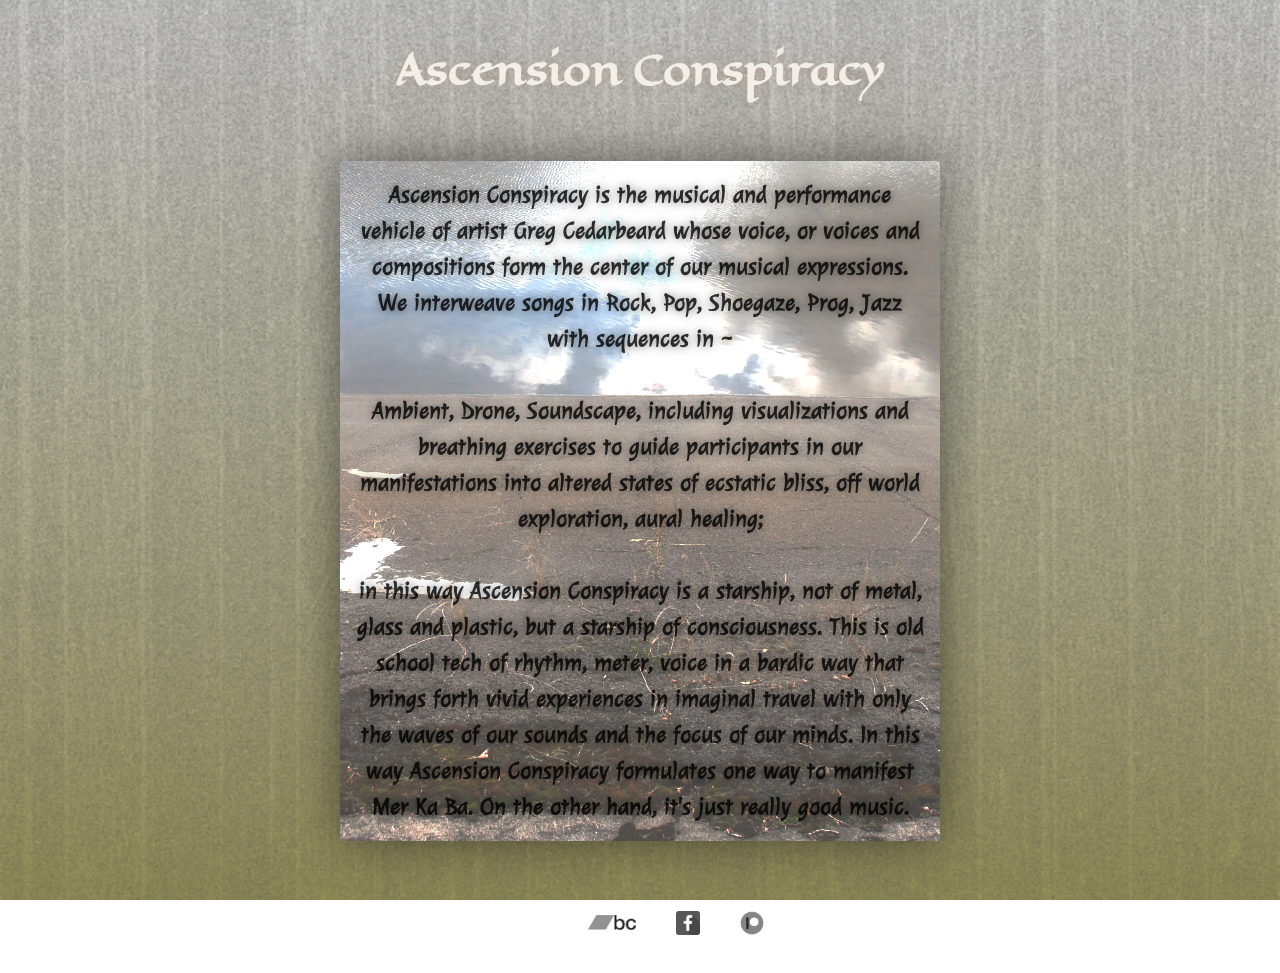
<file: index.html>
<html lang="en">

<head>
  <meta charset="UTF-8">
  <meta name="viewport" content="width=device-width, initial-scale=1.0">
  <meta http-equiv="X-UA-Compatible" content="ie=edge">
  <title>Ascension Conspiracy</title>
  <meta name="description" content="Ascension Conspiracy is the musical and performance vehicle of artist Greg Cedarbeard whose voice, or voices and compositions form the center of our musical expressions.">
  <link rel="stylesheet" href="style.css">
  <style>
  </style>

</head>

<body>
  <header>
    <h1>Ascension Conspiracy</h1>

  </header>

  <article class="maintext" style="">
    <h3>Ascension Conspiracy is the musical and performance vehicle of artist Greg Cedarbeard whose voice, or voices and compositions form the center of our musical expressions. We interweave songs in Rock, Pop, Shoegaze, Prog, Jazz with sequences
      in ~ <br> <br>Ambient, Drone, Soundscape, including visualizations and breathing exercises to guide participants in our manifestations into altered states of ecstatic bliss, off world exploration, aural healing; <br> <br>in this way Ascension
      Conspiracy is a
      starship, not of metal, glass and plastic, but a starship of consciousness. This is old school tech of rhythm, meter, voice in a bardic way that brings forth vivid experiences in imaginal travel with only the waves of our sounds and the focus
      of our minds. In this way Ascension Conspiracy formulates one way to manifest Mer Ka Ba. On the other hand, it's just really good music.</h3>
  </article>


  <footer>
    <div style="" class="bot-ref"><a href="mailto:singedelart@gmail.com">
        <img class="icon" src="mail.png" style="margin:auto 20px;width:32px" alt="Contact"> </a></div>
    <div style="" class="bot-ref"><a href="https://ascensionconspiracy1.bandcamp.com/">
        <img class="icon" src="bandcamp.png" style="margin:auto 20px;width:48px" alt="Bandcamp"> </a></div>
    <div style="" class="bot-ref"><a href="https://www.facebook.com/ascensionconspiracy/">
        <img class="icon" src="facebook.png" style="margin:auto 20px;width:24px" alt="Facebook"> </a></div>
    <div style="" class="bot-ref"><a href="https://patreon.com/ascensionconspiracy/">
        <img class="icon" src="patreon.png" style="margin:auto 20px;width:24px" alt="Patreon"> </a></div>

  </footer>





</body>

</html>
</file>
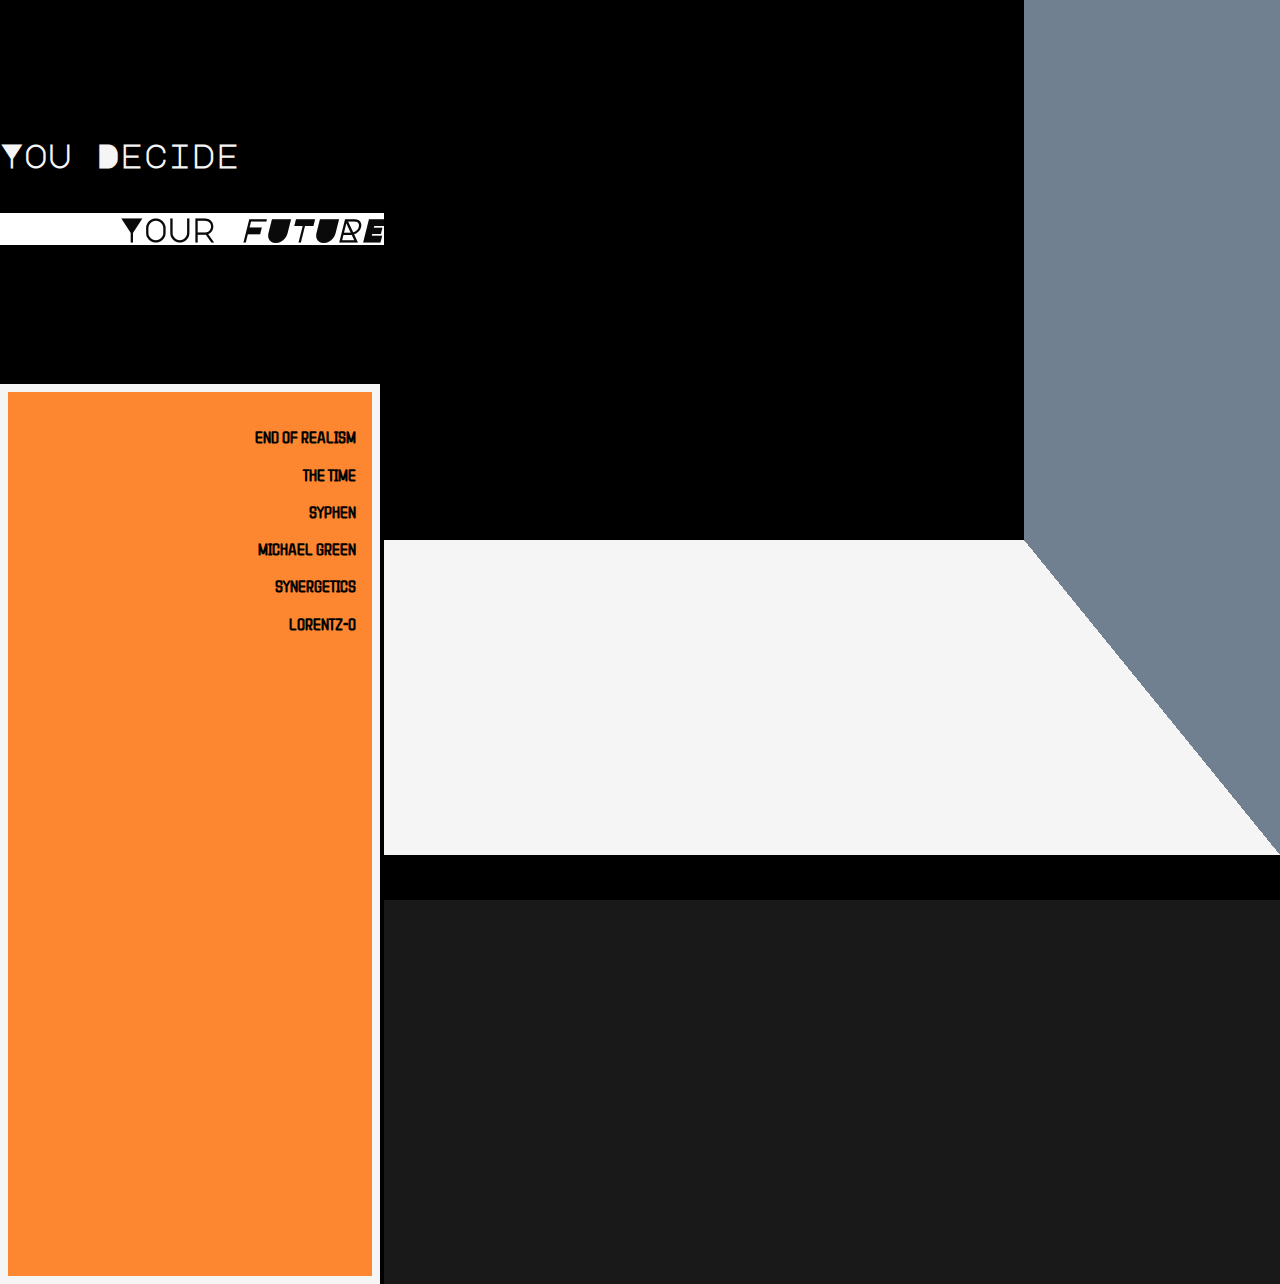
<file: VUE/index.html>
<!DOCTYPE html>
<html lang="en">

<head>
  <meta charset="UTF-8">
  <meta name="viewport" content="width=device-width, initial-scale=1.0">
  <meta http-equiv="X-UA-Compatible" content="ie=edge">
  <title>Document</title>
  <link href="https://fonts.googleapis.com/css?family=Major+Mono+Display|ZCOOL+QingKe+HuangYou" rel="stylesheet">
  <style>
    h1,
    h2,
    h3 {
      font-family: 'Major Mono Display', monospace;
    }

    h4,
    p {
      font-family: 'ZCOOL QingKe HuangYou', cursive;
    }

    .white {
      color: whitesmoke;
      background-color: inherit;
    }

    .inverted {
      filter: invert(1);
    }

    .reversed {
      text-align: right;
    }

    .centered {
      text-align: center;
    }

    body {
      display: flex;
      flex-flow: column;
      justify-content: left;
      height: 100vh;
      width: 100vh;
      margin: 0px;
      position: fixed;
      background-color: rgba(0, 0, 0, 0.9);
    }

    .left-side {
      width: 30vw;
      height: 100vh;
      background-color: black;
      position: absolute;
    }

    .flex-centered {
      display: flex;
      flex-flow: column;
      justify-content: center;
    }

    .top-info {

      position: relative;
      top: 0px padding: 8px;
      height: 30vw;
      min-height: 20vh;
      width: 100%;
      background-color: black;
    }

    .bottom-info {
      position: relative;
      padding: 8px;
      border-right: 4px solid black;
      bottom: 0px;
      min-height: 30vw;
      height: -webkit-fill-available;
      width: auto;
      background-color: whitesmoke;
    }
    #ＧＲＥＬ{}

    @keyframes wideblock {
      0% {
        width: 32px;
      }

      25% {
        width: 128px;
      }

      50% {
        width: 32px;
      }

      100% {
        width: 32px;
      }

    }

    .toggle-text {
      animation: wideblock 3s ease infinite;
      width: unset;
      overflow: hidden;
      mix-blend-mode: difference;
      pointer-events: none;
    }

    #left {
      transition: transform 500ms ease;
      transform: translatex(0vw);

    }

    #right {
      transition: width 500ms ease;
      right: 0px;
      width: 70vw;
      left: 30vw;
    }

    .right-side {
      position: absolute;
      left: 30vw;
      width: 70vw;
      height: 100vh;
      background-color: black;
    }

    .top-left {
      width: 50vw;
      background-color: black;
      height: 60vh;
    }

    .bottom-left {
      height: 35vh;
      width: inherit;
      background-color: whitesmoke;
    }

    .right-transition {
      position: absolute;
      right: 0px;
      height: inherit;
      width: 20vw;
      background: linear-gradient(to top right, transparent 50%, slategray 50%);
    }

    .right-info {
      height: 60vh;
      width: 20vw;
      position: absolute;
      right: 0px;
      top: 0px;
      background: slategray;
    }

    .toggle-brick,
    .toggle-brick-2 {
      display: none;
    }

    .scroll-box {
      width: inherit;
      height: 100%;
      overflow-y: auto;
      background: rgba(255, 106, 0, 0.8);
    }

    ul {
      margin: 8px;
      padding: 8px;
    }

    li {
      list-style: none;
    }

    a {
      text-decoration: unset;
      color: unset;
      transition: transform 500ms ease;
      transform: translatex(0px)
    }

    a:hover {
      color: whitesmoke;
      transform: translatex(5px);
    }

    @media screen and (max-width:680px) {


      .toggle-brick {
        display: flex;
        flex-flow: column;
        justify-content: center;
        top: 0px;
        left: 0px;
        position: fixed;
        z-index: 2;
        background: linear-gradient(to top left, transparent 25%, whitesmoke 25%);
        height: 64px;
        width: 64px;
        transition: filter 100ms ease;
      }


      .toggle-brick-2 {
        display: none;
        flex-flow: column;
        justify-content: flex-start;
        top: 32px;
        left: 30vw;
        position: fixed;
        z-index: 2;
        background: linear-gradient(to bottom right, transparent 25%, whitesmoke 25%, whitesmoke 50%, whitesmoke 75%, transparent 75%);
        height: 32px;
        width: 32px;
        transition: filter 100ms ease;
      }

      .toggle-brick:hover {
        filter: invert(0.5);
        mix-blend-mode: difference;
      }

      .toggle-brick-2:hover {
        filter: invert(0.5);
        mix-blend-mode: difference;
      }


      #left {
        transform: translatex(-30vw);
      }

      #right {
        width: 100vw;
        left: 0vw;
      }
  </style>

  <script>
    function show() {
      document.getElementById('left').style.cssText = 'transform:translatex(0vw);width:100vw;z-index:2;';
      document.getElementById('right').style.cssText = 'width:70vw;left:30vw;';
      document.getElementById('open').style.cssText = 'display:none;';
      document.getElementById('close').style.cssText = 'display:block;right:32px;position:fixed;left:unset;';
    }

    function hide() {
      document.getElementById('left').style.cssText = 'transform:translatex(-30vw);';
      document.getElementById('right').style.cssText = 'width:100vw;';
      document.getElementById('open').style.cssText = 'display:block;';
      document.getElementById('close').style.cssText = 'display:none;';


    }
  </script>
</head>

<body>
  <div class="left-side" id="left">
    <div class="toggle-brick-2" id="close" onmousedown="hide()">
      <h1 class="white toggle-text centered">
        <</h1> </div> <div class="top-info flex-centered">
          <h1 class="white">You Decide</h1>
          <h1 class="inverted reversed white">Your <i>FUTURE</i></h1>
    </div>
    <div class="bottom-info">
      <div class="scroll-box reversed">
        <ul>
          <li><a href="">
              <h4>END OF REALISM</h4>
            </a></li>
          <li><a href="">
              <h4>THE TIME</h4>
            </a></li>
          <li><a href="">
              <h4>SYPHEN</h4>
            </a></li>
          <li><a href="">
              <h4>MICHAEL GREEN</h4>
            </a></li>
          <li><a href="">
              <h4>SYNERGETICS</h4>
            </a></li>
          <li><a href="">
              <h4>LORENTZ-O</h4>
            </a></li>
          <li><a href=""></a></li>
        </ul>
      </div>
    </div>
  </div>

  <div class="toggle-brick" id="open" onmousedown="show()">
    <h1 class="white toggle-text centered">|||||</h1>
  </div>
  <div class="right-side" id="right">
    <div class="top-left"></div>
    <div class="bottom-left">
      <div class="right-transition"></div>
    </div>
    <div class="right-info"></div>
  </div>
</body>

</html>
</file>
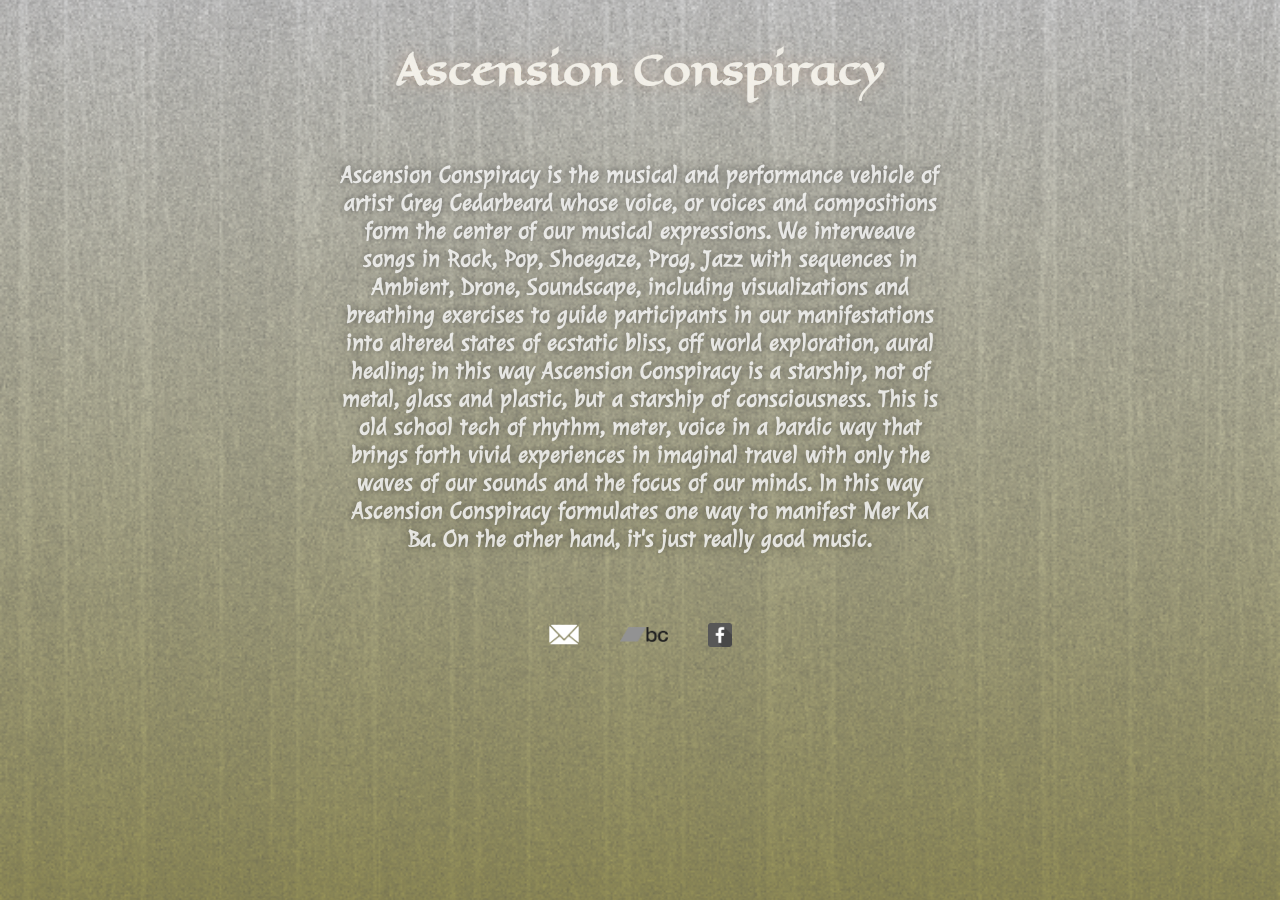
<file: enterence.html>
<html lang="en"><head>
  <meta charset="UTF-8">
  <meta name="viewport" content="width=device-width, initial-scale=1.0">
  <meta http-equiv="X-UA-Compatible" content="ie=edge">
  <title>Document</title>
  <link rel="stylesheet" href="style.css">
  <style>
  </style>
</head>

<body>
  <header>
    <h1>Ascension Conspiracy</h1>

  </header>

  <article class="" style="">
    <h3>Ascension Conspiracy is the musical and performance vehicle of artist Greg Cedarbeard whose voice, or voices and compositions form the center of our musical expressions. We interweave songs in Rock, Pop, Shoegaze, Prog, Jazz with sequences
      in Ambient, Drone, Soundscape, including visualizations and breathing exercises to guide participants in our manifestations into altered states of ecstatic bliss, off world exploration, aural healing; in this way Ascension Conspiracy is a
      starship, not of metal, glass and plastic, but a starship of consciousness. This is old school tech of rhythm, meter, voice in a bardic way that brings forth vivid experiences in imaginal travel with only the waves of our sounds and the focus
      of our minds. In this way Ascension Conspiracy formulates one way to manifest Mer Ka Ba. On the other hand, it's just really good music.</h3>
  </article>


  <footer>
    <div style="" class="bot-ref"><a href="mailto:singedelart@gmail.com">
        <img class="icon" src="mail.png" style="margin:auto 20px;width:32px" alt="Contact"> </a></div>
    <div style="" class="bot-ref"><a href="https://ascensionconspiracy1.bandcamp.com/">
        <img class="icon" src="bandcamp.png" style="margin:auto 20px;width:48px" alt="Bandcamp"> </a></div>
    <div style="" class="bot-ref"><a href="https://www.facebook.com/ascensionconspiracy/">
        <img class="icon" src="facebook.png" style="margin:auto 20px;width:24px" alt="Facebook"> </a></div>
  </footer>





</body></html>
</file>
<file: style.css>
@font-face {
  font-family: eagle;
  src: url(fonts/EagleLake-Regular.ttf);
}

@font-face {
  font-family: julee;
  src: url(fonts/Julee-Regular.ttf);
}

body {
  height: 100vh;
  width: 100vw;
  /* overflow-y: auto; */
  background-image: url(wood.png), linear-gradient(to top, #ada757, rgba(255, 255, 255, 0.6));
  background-blend-mode: darken;
  margin: 0px;
  background-size: cover;
  background-attachment: fixed;
  overflow-x: hidden;
  background-position: center;
  -webkit-scrolling: touch;
}

.candle {
  width: 50vw;
  height: 50vw;
  margin: auto auto;
}

.candle h2 {
  text-align: center;
  opacity: 0.5;
  transition: opactiy 1s ease;
  font-family: eagle;
}

a {
  text-decoration: none;
}

#entertext {
  color: wheat;
  opacity: 0;
  text-shadow: 0 0 5px white;
  transition: opacity 2s, text-shadow 5s, letter-spacing 3s, transform 3s ease-out;
}

#candlea {
  transition: transform 1s ease;
  z-index: 2;
  opacity: 0.8;
  position: absolute;
  width: 50vw;
  margin: auto auto;
}

#candleb {
  opacity: 0.8;
  z-index: 1;
  transition: transform 1s, filter 2s ease;
  position: absolute;
  width: 50vw;
  margin: auto auto;
}

.maintext h3 {
  color: rgba(0, 0, 0, 0.8);
  background: url(DSCF1651.JPG), linear-gradient(to top, #404040, #63605c);
  background-blend-mode: color-dodge;
  background-size: cover;
  background-position: center center;
  background-attachment: fixed;
  text-shadow:0px 0px 10px rgba(0,0,0,0.5);
  box-shadow:0px 0px 50px rgba(0,0,0,0.5);
  border-radius: 4px;
  padding: 1rem;
  line-height: 1.5;
}

article {
  margin: auto;
  max-width:600px;
}

article h3 {
  text-shadow: 0 0 10px rgba(0, 0, 0, 0.5);
}

header {
  background-color: transparent;
  display: flex;
  flex-flow: row;
  justify-content: center;
  margin: 10px;
  border-radius: 10px;
  height: auto;
  position: relative;
}

a {
  text-decoration: none;
}

.bot-ref {
  display: flex;
  flex-flow: column;
  justify-content: center;
  position: relative;
}

@keyframes pulse {
  0% {
    filter: hue-rotate(0deg);
    transform: scale(1);
  }

  50% {
    transform: scale(1.05);
  }

  100% {
    filter: hue-rotate(360deg);
    transform: scale(1);
  }
}

@keyframes pulse2 {
  0% {
    filter: hue-rotate(0deg);
  }

  50% {}

  100% {
    filter: hue-rotate(360deg);
  }
}
}

@keyframes pulse3 {
  0% {
    filter: hue-rotate(0deg);
  }

  50% {}

  100% {
    filter: hue-rotate(360deg);
  }
}

.triangle {
  background-color: rgba(0, 0, 0, 0.2);
  width: 100vw;
  height: 100vw;
  position: absolute;
  top: -75vw;
  display: flex;
  flex-flow: column;
  justify-content: center;
  z-index: -1;
  transform: rotate(45deg);
  box-shadow: 0 0 100px rgba(0, 0, 0, 0.1);
  border-radius: 50px;
}

.triangle2 {
  filter: hue-rotate(25deg);
  box-shadow: 0 0 50px rgba(0, 0, 0, 0.1);
  background-color: rgba(0, 25, 50, 0.1);
  width: 90%;
  height: 90%;
  margin: auto auto;
  display: flex;
  flex-flow: column;
  justify-content: center;
  z-index: -1;
  transform: rotate(45deg);
  animation-delay: 500ms;
  animation: pulse2 3s ease infinite;
  border-radius: 50px;
}

.triangle3 {
  filter: hue-rotate(25deg);
  box-shadow: 0 0 50px rgba(0, 0, 0, 0.1);
  background-color: rgba(0, 25, 50, 0.1);
  width: 90%;
  height: 90%;
  margin: auto auto;
  display: flex;
  flex-flow: column;
  border-radius: 50px;
  transform: rotate(45deg);
  justify-content: center;
  z-index: -1;
  animation-delay: 300ms;
  animation: pulse3 5s ease infinite;
}

header h1 {
  animation: pulse 5s ease infinite;
}

footer {
  display: flex;
  flex-flow: row;
  justify-content: center;
  width: 100vw;
  height: 100px;
  max-height: 100px;
  position: relative;
  bottom: 0px;
  filter: saturate(0);
  transition: filter 500ms ease;
}

footer:hover {
  filter: saturate(1);
}

article {
  /* max-width: 90vw; */
  /* margin: auto auto; */
  /* box-shadow: 0px -5px 50px rgba(16, 17, 19, 0.5); */
  /* text-shadow: 0px 0px 5px rgba(16, 17, 19, 0.5); */
  /* background-color: rgba(0, 0, 0, 0.71); */
  width: 80vw;
  border-radius: 4px;
  margin: 32px auto;
  position: relative;
  /* max-height: 60vh; */
  /* overflow-y: auto; */
}

.icon {
  width:24px;
  transition: transform 500ms ease;
}

.icon:hover {
  transform: scale(1.2);
  transition: transform 500ms ease;
}

h1 {
  text-align: center;
  font-size: 2.5rem;
  font-family: eagle;
  color: rgba(16, 17, 19, 0.5);
  mix-blend-mode: color-dodge;
}

h2 {
  text-align: center;
  font-size: 2.5rem;
  font-family: julee;
  color: rgba(16, 17, 19, 0.5);
  mix-blend-mode: color-dodge;
}

h3 {
  text-align: center;
  font-size: 1.5rem;
  font-family: julee;
  color: rgba(255, 255, 255, 0.8);
}

header h1 {
  color: rgba(255, 240, 200, 0.8);
  text-shadow: 0 0 15px #422f24;
}

@media screen and (max-width:100vh) {
  .triangle {
    display: none;
  }
footer{  filter: saturate(1);
}
  article h3 {
    font-size: 20px;
  }
}
</file>
